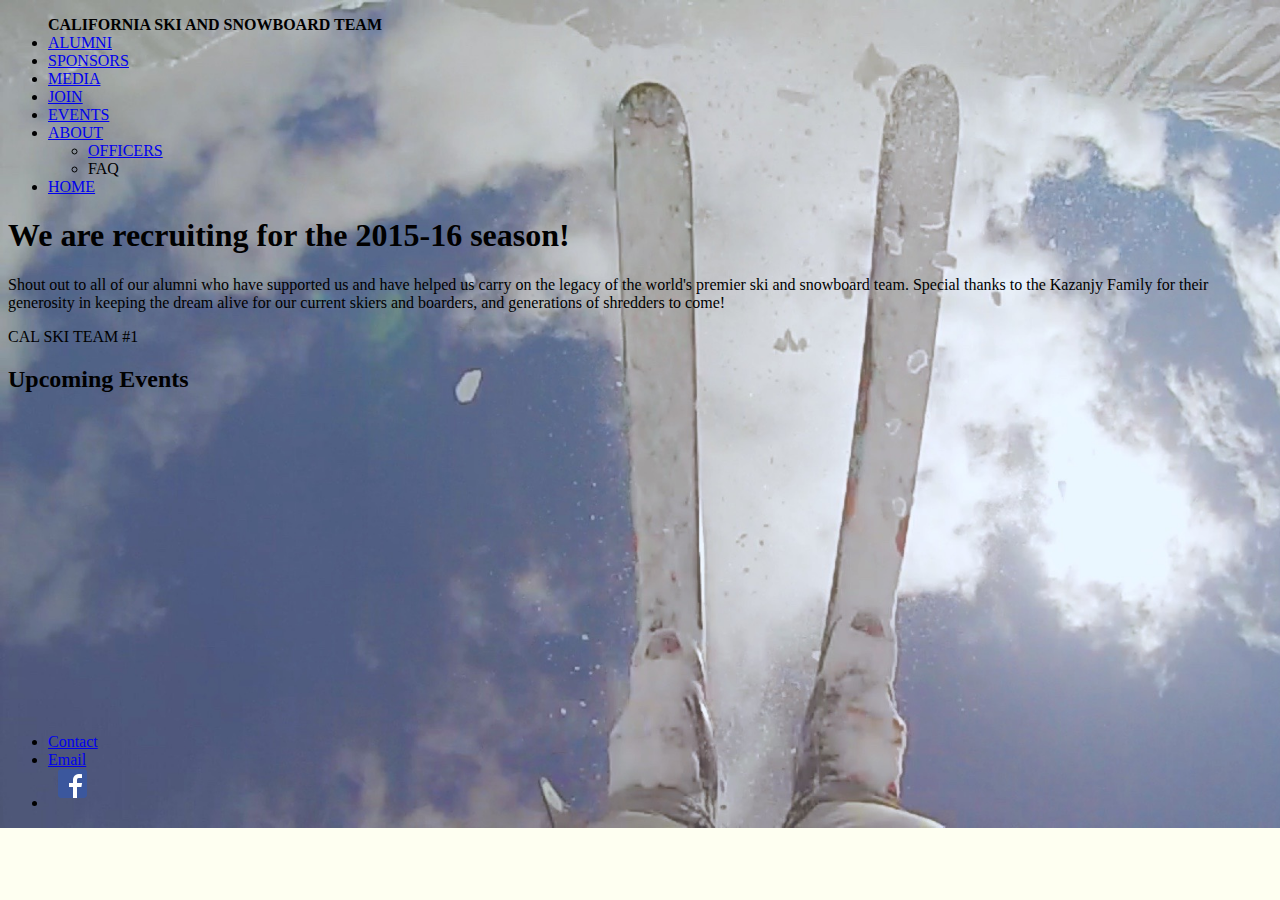
<file: index.html>
<!doctype html>
<html>
  <style>
  	body {
		background-color: #fefff1;
   		background-image:url("skis.jpg");
   		background-size:cover;
   		background-repeat:no-repeat;
	}
	img {
    		float: middle;
    		margin: 0 0 10px 10px;
	}
  </style>
  <head>
    <link rel="stylesheet" type="text.css" href="/css/index.css">
    <title>Cal Ski Team</title>
  </head>
  <body>
    
    <!--
    <header>
    	<h1>CALIFORNIA SKI AND SNOWBOARD TEAM</h1>
    </header>
    -->
    <header>
        <nav>
          <ul>
            <strong>CALIFORNIA SKI AND SNOWBOARD TEAM</strong>
            <li><a href="/alumni">ALUMNI</a></li>
            <li><a href="/sponsors">SPONSORS</a></li>
            <li><a href="/media">MEDIA</a></li>
            <li><a href="/join">JOIN</a></li>
            <li><a href="/events">EVENTS</a></li>
	    <li><a href="/about">ABOUT</a>
	      <ul>
	      	<li><a href="/officers">OFFICERS</a></li>
	      	<li><a>FAQ</a></li>
	      </ul>
	    </li>
            <li><a href="/">HOME</a></li>
          </ul>
        </nav>
    </header>
    <section>
    	<h1>We are recruiting for the 2015-16 season!</h1>
        <p>Shout out to all of our alumni who have supported us and have helped us carry on the legacy
        of the world's premier ski and snowboard team. Special thanks to the Kazanjy Family for their
        generosity in keeping the dream alive for our current skiers and boarders, and generations of 
        shredders to come!
        </p>
        <p>CAL SKI TEAM #1</p>
    </section>
    <aside>
    	<h2>Upcoming Events</h2>
    	<iframe src="https://www.google.com/calendar/embed?src=calskiteamnumber1%40gmail.com&ctz=America/Los_Angeles" style="border: 0" width="400" height="300" frameborder="0" scrolling="no"></iframe>
    </aside>
    <footer>
    	<ul>
        	<li><a href="/contact">Contact</a></li>
        	<li><a href="mailto:ronburgundy@skiteam.berkeley.edu">Email</a></li>
        	<li><a href="https://www.facebook.com/calskiandsnowboardteam?fref=ts">
  			<img src="images/FB_logo.png" alt="HTML tutorial" style="width:29px;height:29px;border:0;">
		</a></li>
	</ul>
    </footer>
  </body>
</html>
</file>
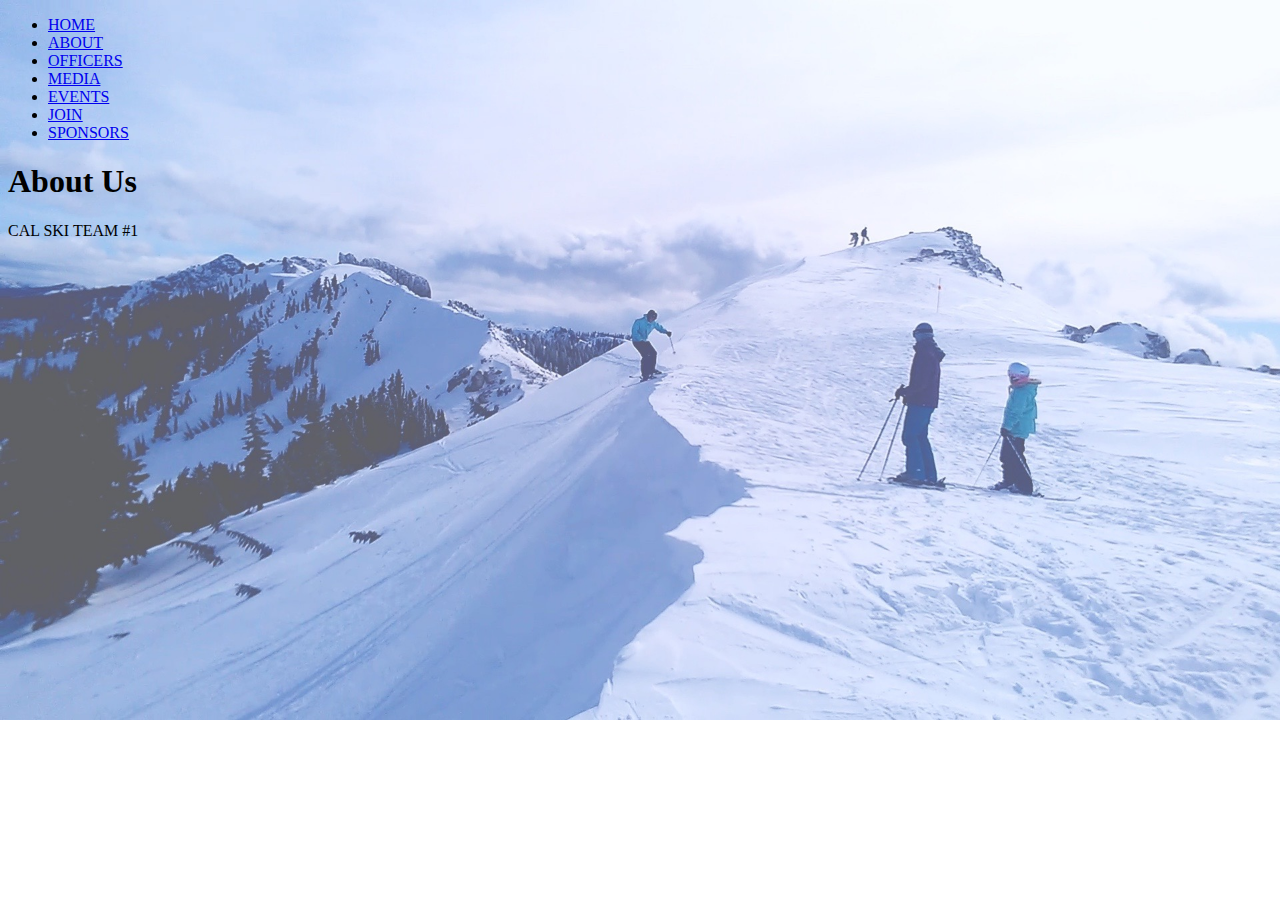
<file: about.html>
<!doctype html>
<html>
  <style>
	body {
   		background-image:url("Brian Moore Cornice 360.jpg");
   		background-size:contain;
   		background-size:cover;
   		background-repeat:no-repeat;
	}
	img {
    		float: right;
    		margin: 0 0 10px 10px;
	}
  </style>
  <head>
    <title>About Us</title>
    <link rel="stylesheet" type="text.css" href="/css/index.css">
  </head>
  <body>
    <section>
    <nav>
      <ul>
        <li><a href="/">HOME</a></li>
	<li><a href="/about">ABOUT</a></li>
        <li><a href="/officers">OFFICERS</a></li>
        <li><a href="/media">MEDIA</a></li>
        <li><a href="/events">EVENTS</a></li>
        <li><a href="/join">JOIN</a></li>
        <li><a href="/sponsors">SPONSORS</a></li>
      </ul>
    </nav>
    </section>
    <section>
    <div class="container">
    <div class="blurb">
    	<h1>About Us</h1>
        <p>CAL SKI TEAM #1</p>
    </div><!-- /.blurb -->
    </div><!-- /.container -->
    </section>
  </body>
</html>
</file>
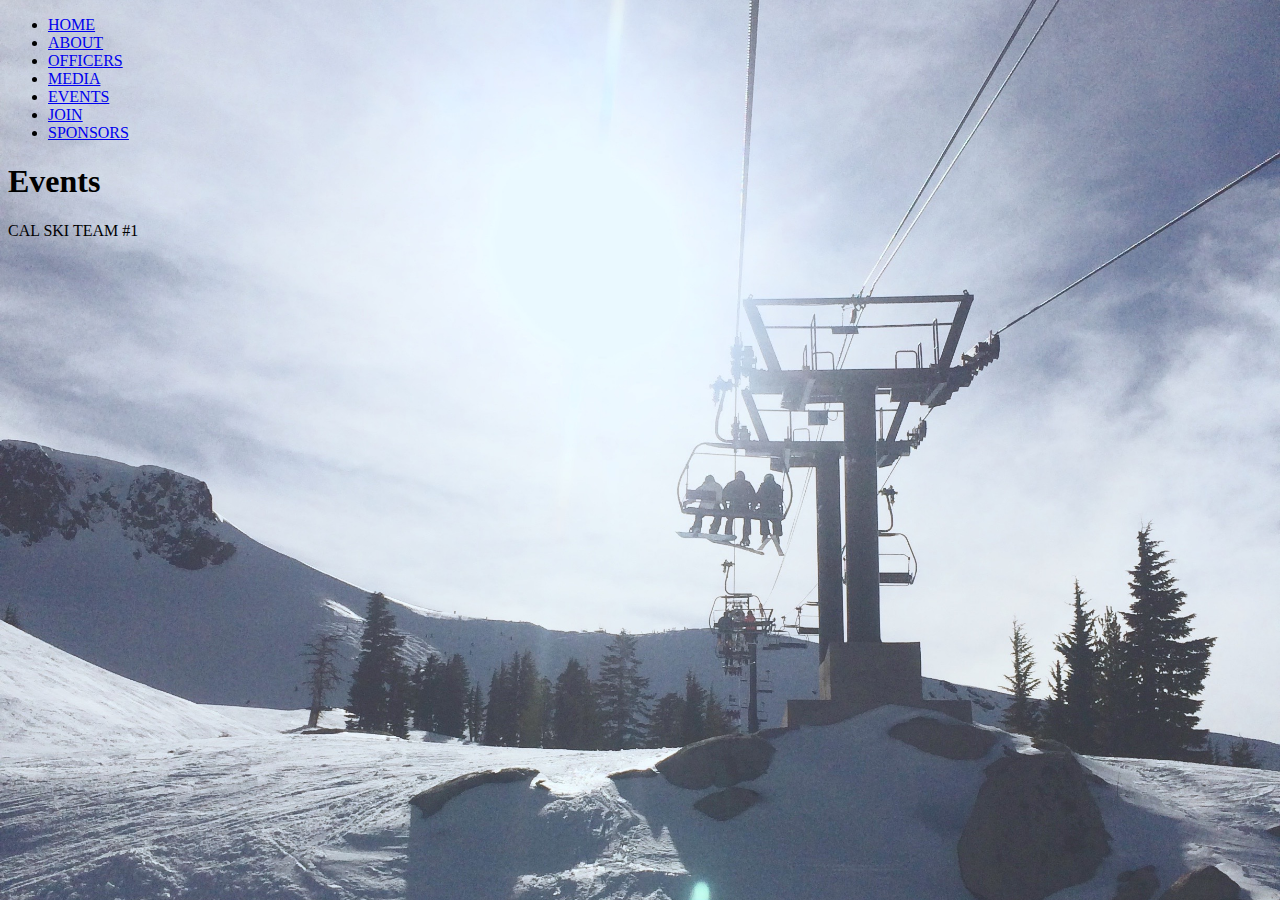
<file: events.html>
<!doctype html>
<html>
  <style>
	body {
   		background-image:url("squaw_1.jpg");
   		background-size:contain;
   		background-size:cover;
   		background-repeat:no-repeat;
	}
	img {
    		float: right;
    		margin: 0 0 10px 10px;
	}
  </style>
  <head>
    <link rel="stylesheet" type="text.css" href="/css/index.css">
    <title>Events</title>
  </head>
  <body>
    <section>
    <nav>
      <ul>
        <li><a href="/">HOME</a></li>
	<li><a href="/about">ABOUT</a></li>
        <li><a href="/officers">OFFICERS</a></li>
        <li><a href="/media">MEDIA</a></li>
        <li><a href="/events">EVENTS</a></li>
        <li><a href="/join">JOIN</a></li>
        <li><a href="/sponsors">SPONSORS</a></li>
      </ul>
    </nav>
    </section>
    <section>
    <div class="container">
    <div class="blurb">
    	<h1>Events</h1>
        <p>CAL SKI TEAM #1</p>
    </div><!-- /.blurb -->
    </div><!-- /.container -->
    </section>
  </body>
</html>
</file>
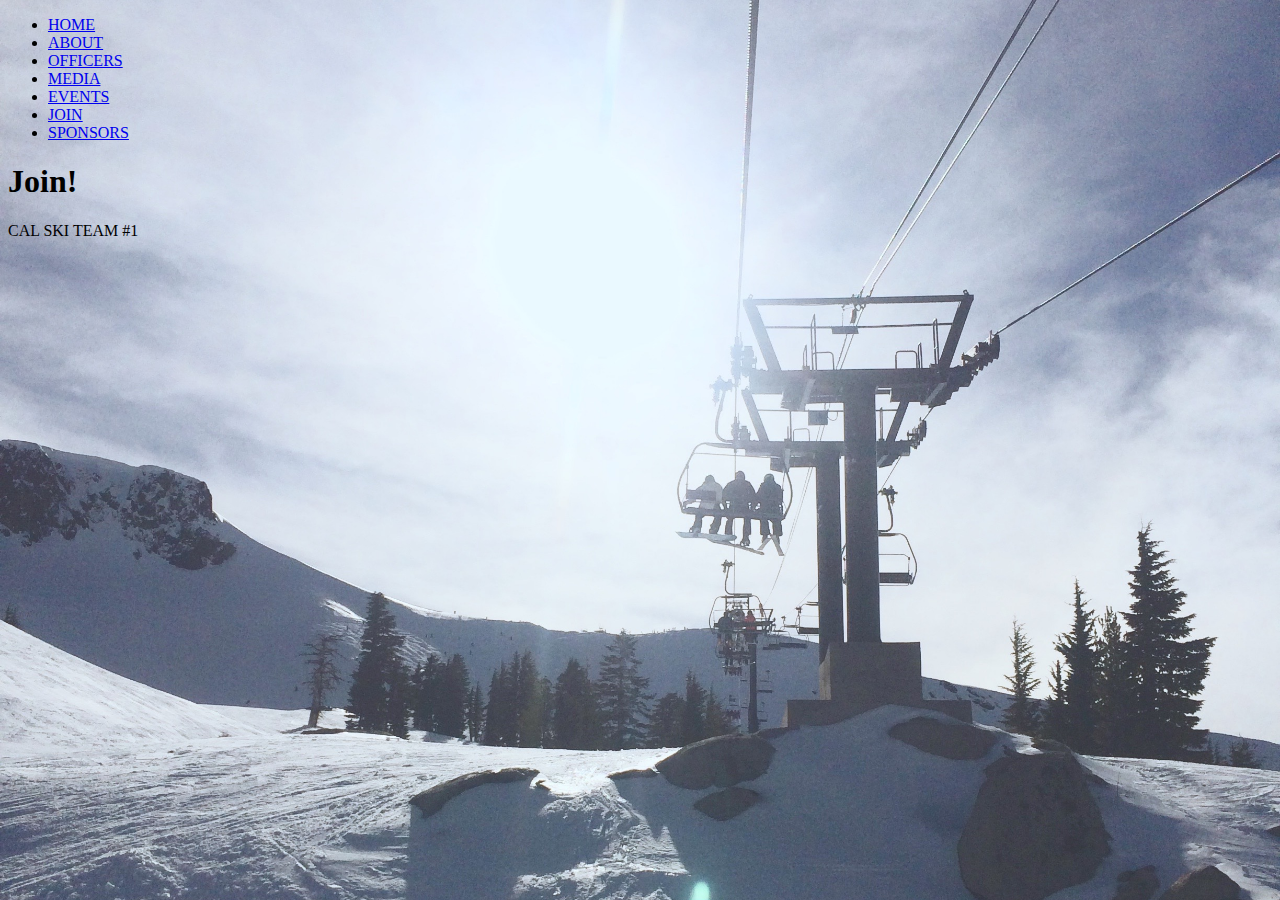
<file: join.html>
<!doctype html>
<html>
  <style>
	body {
   		background-image:url("squaw_1.jpg");
   		background-size:contain;
   		background-size:cover;
   		background-repeat:no-repeat;
	}
	img {
    		float: right;
    		margin: 0 0 10px 10px;
	}
  </style>
  <head>
    <link rel="stylesheet" type="text.css" href="/css/index.css">
    <title>Join</title>
  </head>
  <body>
    <section>
    <nav>
      <ul>
        <li><a href="/">HOME</a></li>
	<li><a href="/about">ABOUT</a></li>
        <li><a href="/officers">OFFICERS</a></li>
        <li><a href="/media">MEDIA</a></li>
        <li><a href="/events">EVENTS</a></li>
        <li><a href="/join">JOIN</a></li>
        <li><a href="/sponsors">SPONSORS</a></li>
      </ul>
    </nav>
    </section>
    <section>
    <div class="container">
    <div class="blurb">
    	<h1>Join!</h1>
        <p>CAL SKI TEAM #1</p>
    </div><!-- /.blurb -->
    </div><!-- /.container -->
    </section>
  </body>
</html>
</file>
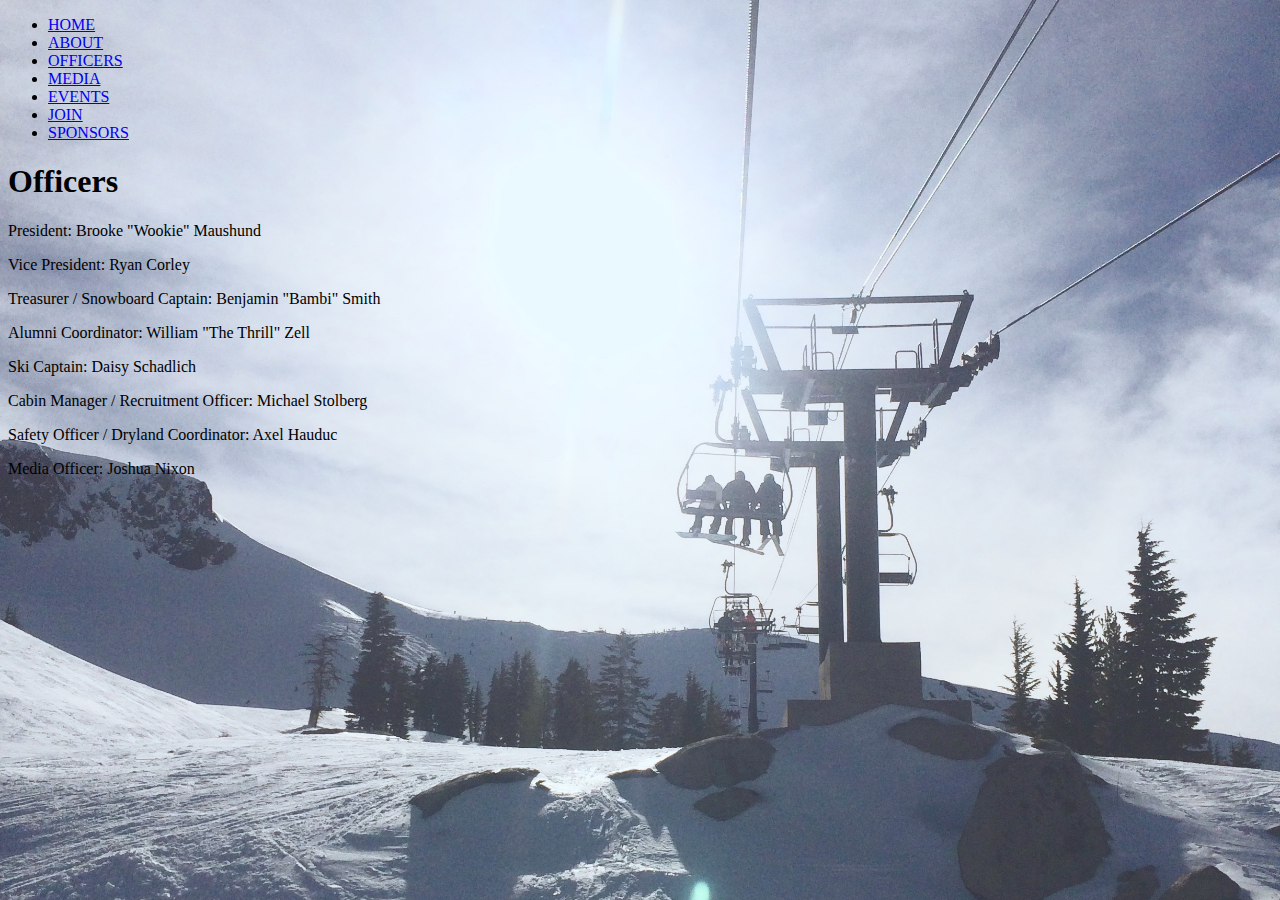
<file: officers.html>
<!doctype html>
<html>
  <style>
	body {
   		background-image:url("squaw_1.jpg");
   		background-size:contain;
   		background-size:cover;
   		background-repeat:no-repeat;
	}
	img {
    		float: right;
    		margin: 0 0 10px 10px;
	}
  </style>
  <head>
    <link rel="stylesheet" type="text.css" href="/css/index.css">
    <title>Officers</title>
  </head>
  <body>
    <section>
    <nav>
      <ul>
        <li><a href="/">HOME</a></li>
	<li><a href="/about">ABOUT</a></li>
        <li><a href="/officers">OFFICERS</a></li>
        <li><a href="/media">MEDIA</a></li>
        <li><a href="/events">EVENTS</a></li>
        <li><a href="/join">JOIN</a></li>
        <li><a href="/sponsors">SPONSORS</a></li>
      </ul>
    </nav>
    </section>
    <section>
    <div class="container">
    <div class="blurb">
    	<h1>Officers</h1>
        <p>President: Brooke "Wookie" Maushund</p>
        <p>Vice President: Ryan Corley</p>
        <p>Treasurer / Snowboard Captain: Benjamin "Bambi" Smith</p>
        <p>Alumni Coordinator: William "The Thrill" Zell</p>
        <p>Ski Captain: Daisy Schadlich</p>
        <p>Cabin Manager / Recruitment Officer: Michael Stolberg</p>
        <p>Safety Officer / Dryland Coordinator: Axel Hauduc</p>
        <p>Media Officer: Joshua Nixon</p>
    </div><!-- /.blurb -->
    </div><!-- /.container -->
    </section>

  </body>
</html>
</file>
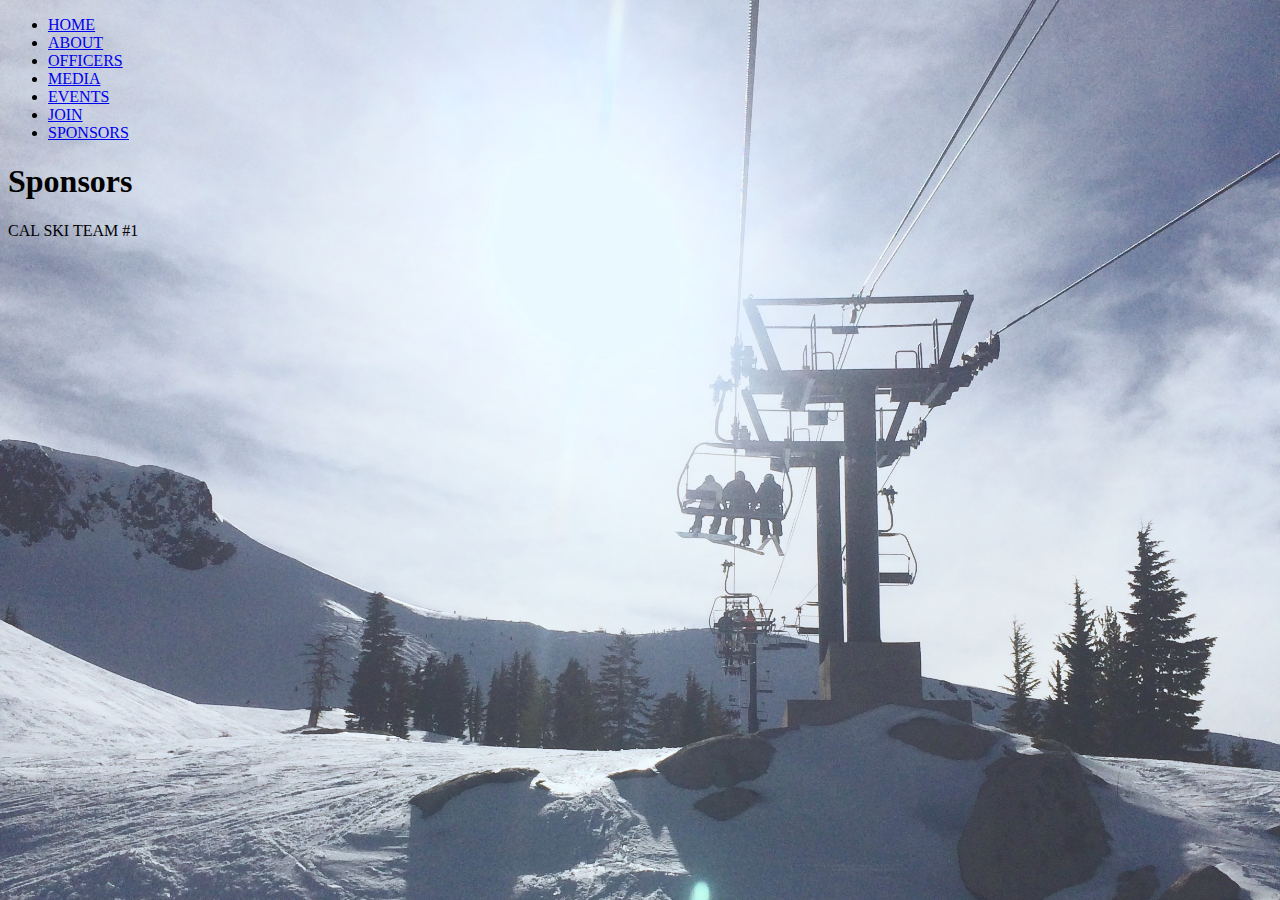
<file: sponsors.html>
<!doctype html>
<html>
  <style>
	body {
   		background-image:url("squaw_1.jpg");
   		background-size:contain;
   		background-size:cover;
   		background-repeat:no-repeat;
	}
	img {
    		float: right;
    		margin: 0 0 10px 10px;
	}
  </style>
  <head>
    <link rel="stylesheet" type="text.css" href="/css/index.css">
    
  </head>
  <body>
    <section>
    <nav>
      <ul>
        <li><a href="/">HOME</a></li>
	<li><a href="/about">ABOUT</a></li>
        <li><a href="/officers">OFFICERS</a></li>
        <li><a href="/media">MEDIA</a></li>
        <li><a href="/events">EVENTS</a></li>
        <li><a href="/join">JOIN</a></li>
        <li><a href="/sponsors">SPONSORS</a></li>
      </ul>
    </nav>
    </section>
    <section>
    <div class="container">
    <div class="blurb">
    	<h1>Sponsors</h1>
        <p>CAL SKI TEAM #1</p>
    </div><!-- /.blurb -->
    </div><!-- /.container -->
    </section>
  </body>
</html>
</file>
<file: css/index.css>
/*header {
    background-color:black;
    color:white;
    opacity:0.8;
    text-align:center;
    padding:5px;
}

nav {
    font-family:"Lucida Sans Unicode", "Lucida Grande", sans-serif;
    line-height:50px;
    background-color:#eeeeee;
    height:400px;
    width:130px;
    float:left;
    padding:15px;
}
*/

header {
    padding:0px;
}
nav {
    font-family:"Lucida Sans Unicode", "Lucida Grande", sans-serif;
    clear:both;
    background-color:white;
}

section {
    width:600px;
    float:left;
    padding:50px;
}

aside {
    width:200px;
    float:left;
    padding:0px;
}

footer {
    background-color:white;
    color:#333;
    clear:both;
    text-align:center;
    padding:0px;
    font-size: .8em;
}


body {
    margin: 0px auto;
    width: 100%;
}

footer ul {
    font-family:"Lucida Sans Unicode", "Lucida Grande", sans-serif;
    padding: 10px;
    list-style: none;
    font-weight: bold;
}

nav ul{
    font-family:"Lucida Sans Unicode", "Lucida Grande", sans-serif;
    padding: 20px;
    list-style: none;
    font-weight: bold;
    /*background-color:white;*/
}

nav ul li {
    display: inline-block;
    margin-right: 20px;
    float:right;
    cursor: pointer;
    -webkit-transition: all 0.2s;
    -moz-transition: all 0.2s;
    -ms-transition: all 0.2s;
    -o-transition: all 0.2s;
    transition: all 0.2s;
}    
    
}
/*
nav ul li:hover {
  background: #555;
  color: #fff;
}
*/
nav ul li ul {
  padding: 0;
  position: absolute;
  top: 48px;
  left: 0;
  width: 150px;
  -webkit-box-shadow: none;
  -moz-box-shadow: none;
  box-shadow: none;
  display: none;
  opacity: 0;
  visibility: hidden;
  -webkit-transiton: opacity 0.2s;
  -moz-transition: opacity 0.2s;
  -ms-transition: opacity 0.2s;
  -o-transition: opacity 0.2s;
  -transition: opacity 0.2s;
}
nav ul li ul li { 
  background: #555; 
  display: block; 
  color: #fff;
  text-shadow: 0 -1px 0 #000;
}
nav ul li ul li:hover { background: #666; }

nav ul li:hover ul {
  display: block;
}
nav ul strong {
    float:left;
}
footer ul li {
    display: inline;
    margin-right: 20px;
}
a {
    text-decoration: none;
    color: #999;
}
a:hover {
    text-decoration: underline;
}
h1 {
    font-size: 2.5em;
    padding: 0px;
    font-family:"Lucida Sans Unicode", "Lucida Grande", sans-serif;
}

h2 {
    font-size: 2em;
    padding: 0px;
    font-family:"Lucida Sans Unicode", "Lucida Grande", sans-serif;
}

p {
    font-family: "Lucida Sans Unicode", "Lucida Grande", sans-serif;
    font-size: 1em;
    line-height: 1.4em;
    color: #333;
}

ul.posts { 
    margin: 20px auto 40px; 
    font-size: 1.5em;
}

.container {
    margin-left: 80px auto;
    position:absolute;
}

.slides {
    padding: 0;
    width: 609px;
    height: 420px;
    display: block;
    margin: 0 auto;
    position: relative;
}

.slides * {
    user-select: none;
    -ms-user-select: none;
    -moz-user-select: none;
    -khtml-user-select: none;
    -webkit-user-select: none;
    -webkit-touch-callout: none;
}

.slides input { display: none; }

.slide-container { display: block; }

.slide {
    top: 0;
    opacity: 0;
    width: 609px;
    height: 420px;
    display: block;
    position: absolute;

    transform: scale(0);

    transition: all .7s ease-in-out;
}

.slide img {
    width: 100%;
    height: 100%;
}

.nav label {
    width: 200px;
    height: 100%;
    display: none;
    position: absolute;

	  opacity: 0;
    z-index: 9;
    cursor: pointer;

    transition: opacity .2s;

    color: #FFF;
    font-size: 156pt;
    text-align: center;
    line-height: 380px;
    font-family: "Helvetica", sans-serif;
    background-color: rgba(255, 255, 255, .3);
    text-shadow: 0px 0px 15px rgb(119, 119, 119);
}

.slide:hover + .nav label { opacity: 0; }

.nav label:hover { opacity: 1; }

.nav .next { right: 0; }

input:checked + .slide-container  .slide {
    opacity: 1;

    transform: scale(1);

    transition: opacity 1s ease-in-out;
}

input:checked + .slide-container .nav label { display: block; }

.nav-dots {
	width: 100%;
	bottom: 9px;
	height: 11px;
	display: block;
	position: absolute;
	text-align: center;
}

.nav-dots .nav-dot {
	top: -5px;
	width: 11px;
	height: 11px;
	margin: 0 4px;
	position: relative;
	border-radius: 100%;
	display: inline-block;
	background-color: rgba(0, 0, 0, 0.6);
}

.nav-dots .nav-dot:hover {
	cursor: pointer;
	background-color: rgba(0, 0, 0, 0.8);
}

input#img-1:checked ~ .nav-dots label#img-dot-1,
input#img-2:checked ~ .nav-dots label#img-dot-2,
input#img-3:checked ~ .nav-dots label#img-dot-3,
input#img-4:checked ~ .nav-dots label#img-dot-4,
input#img-5:checked ~ .nav-dots label#img-dot-5,
input#img-6:checked ~ .nav-dots label#img-dot-6 {
	background: rgba(0, 0, 0, 0.8);
}
</file>
